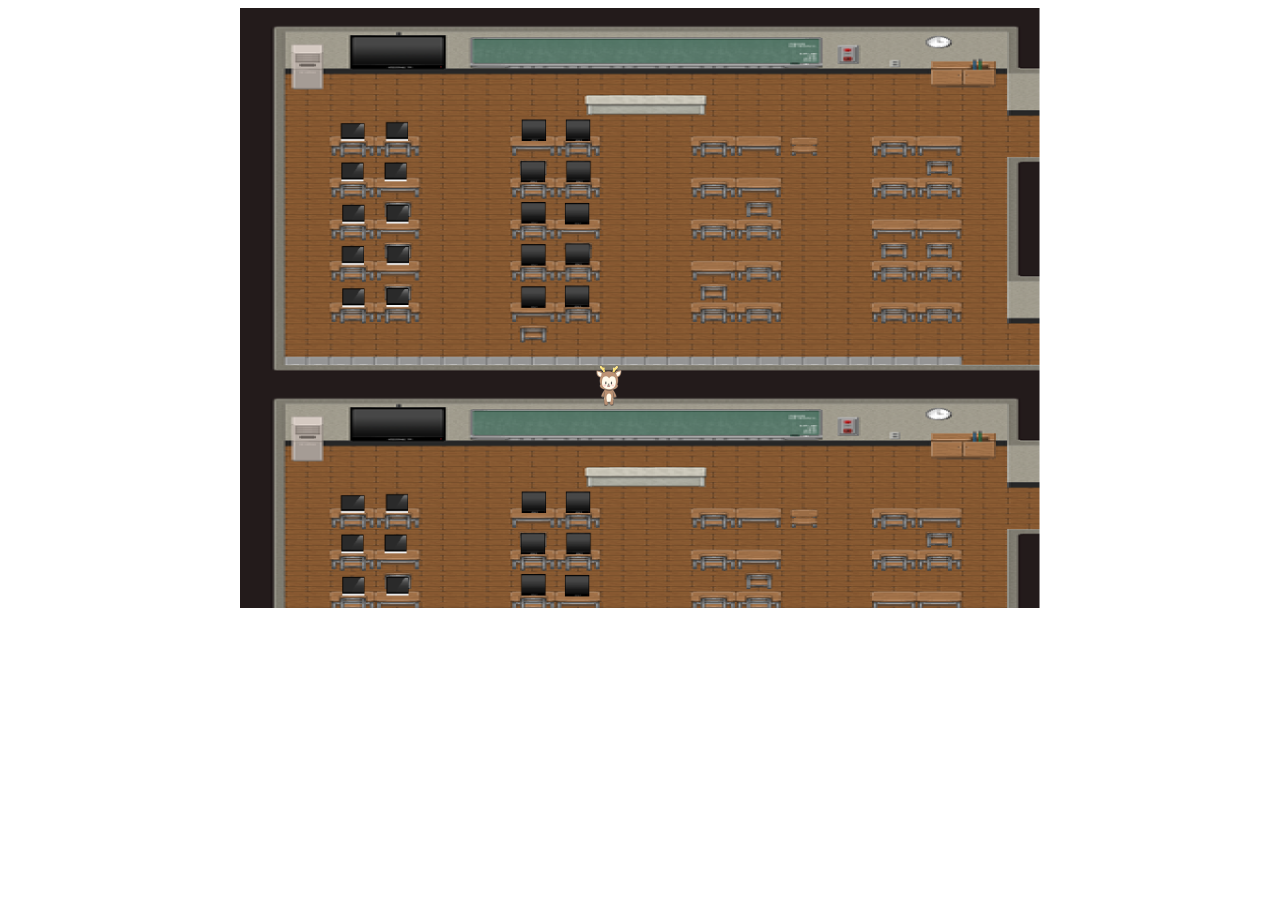
<file: index.html>
<!DOCTYPE html>
<html>
  <head>
    <meta charset="utf-8" />
    <meta name="viewport" content="width=device-width" />
    <script src="https://ajax.googleapis.com/ajax/libs/jquery/3.6.0/jquery.min.js"></script>
    <title>전투준비</title>
    <link href="style.css" rel="stylesheet" type="text/css" />
  </head>
  <body>
    <div id="bg"></div>

    <script src="hero.js"></script>
    <script src="enemy.js"></script>
    <script src="init.js"></script>
  </body>
</html>
</file>
<file: style.css>
body {
  display: flex;
  justify-content: center;
}

#bg {
  background-image: url("./images/bg.png");
  background-size: contain;
  width: 800px;
  height: 600px;
  position: relative;
  min-width: 800px;
}
.heroFront,
.heroRight,
.heroBack,
.heroLeft {
  background-image: url("./images/hero.png");
  height: 54px;
  width: 35px;
  position: absolute;
  bottom: 600px;
}
.heroFront {
  background-position-x: 3px;
}
.heroRight {
  background-position-x: -59px;
}

.heroLeft {
  background-position-x: -87px;
}
.heroBack {
  background-position-x: -28px;
}

.enemy,
.enemyDie {
  background-image: url("./images/enemy.png");
  width: 45px;
  height: 54px;
  position: absolute;  
}

.enemy {
  background-position-x: 0;
}
.enemyDie {
  background-position-x: -45px;
}
.enemyGone {
  display: none;
}

.message {
  position: absolute;
  top: 20px;
  left: 20px;
  font: bold;
  font-size: 30px;
  color: white;
}
</file>
